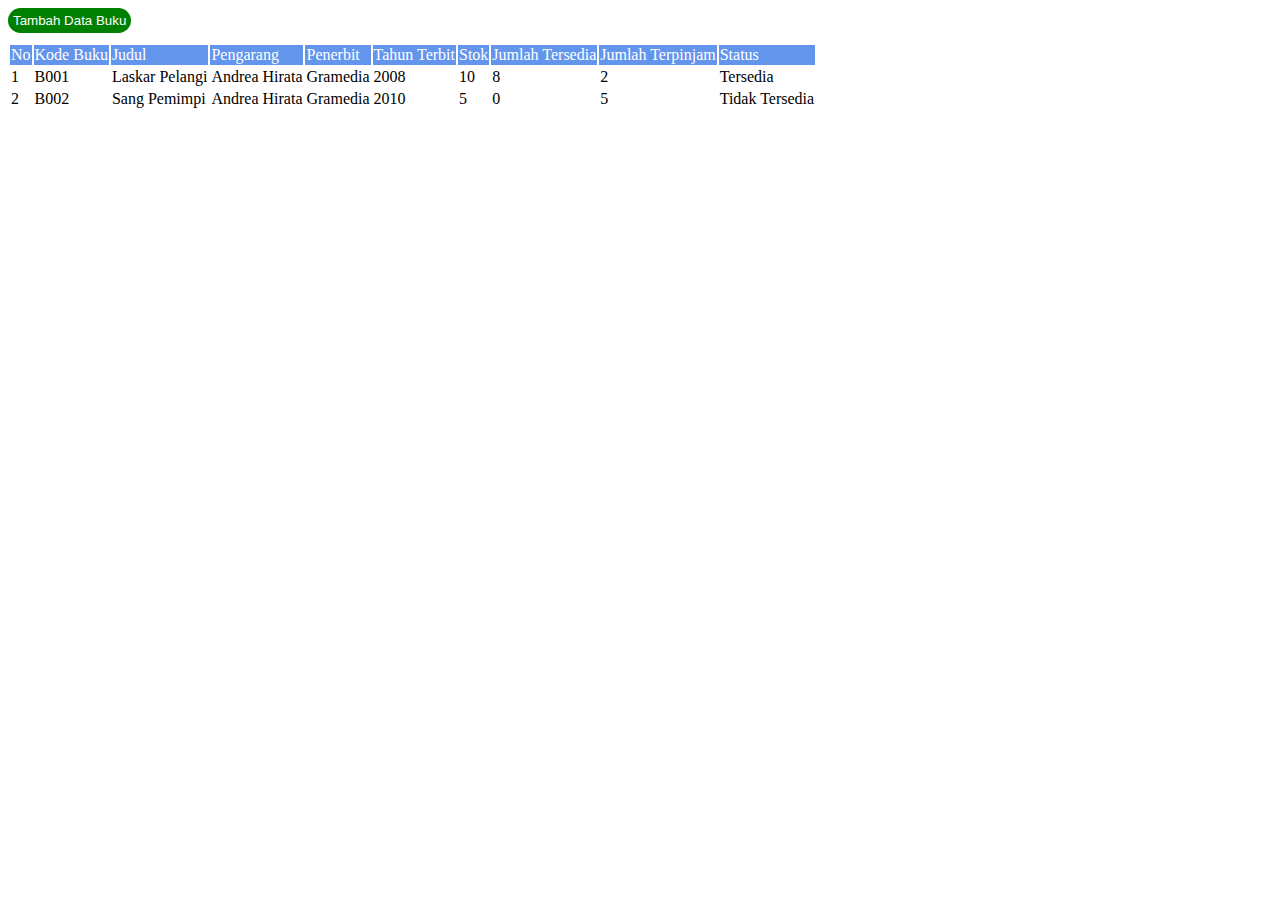
<file: buku.html>
<!DOCTYPE html>
<html lang="en">
<head>
    <meta charset="UTF-8">
    <meta name="viewport" content="width=device-width, initial-scale=1.0">
    <title>Tugas</title>
    <style>
        thead{
            background-color: cornflowerblue;
            color: white;
        }         
        a button{
            background-color: green;
            color: white;
            margin-bottom: 10px;
            padding: 5px;
            border-radius: 2dvh;
            border: none;
        }
        
        button:hover{
            background-color: rgb(69, 184, 69);
        }
    </style>
</head>
<body>
    <a href="form_buku.html"><button>Tambah Data Buku</button></a>
    <table border="0">
        <thead>
            <tr>
                <td>No</td>
                <td>Kode Buku</td>
                <td>Judul</td>
                <td>Pengarang</td>
                <td>Penerbit</td>
                <td>Tahun Terbit</td>
                <td>Stok</td>
                <td>Jumlah Tersedia</td>
                <td>Jumlah Terpinjam</td>
                <td>Status</td>
            </tr>
        </thead>
        <tbody>
            <tr>
                <td>1</td>
                <td>B001</td>
                <td>Laskar Pelangi</td>
                <td>Andrea Hirata</td>
                <td>Gramedia</td>
                <td>2008</td>
                <td>10</td>
                <td>8</td>
                <td>2</td>
                <td>Tersedia</td>
            </tr>
            <tr>
                <td>2</td>
                <td>B002</td>
                <td>Sang Pemimpi</td>
                <td>Andrea Hirata</td>
                <td>Gramedia</td>
                <td>2010</td>
                <td>5</td>
                <td>0</td>
                <td>5</td>
                <td>Tidak Tersedia</td>
            </tr>
        </tbody>
    </table>
</body>
</html>
</file>
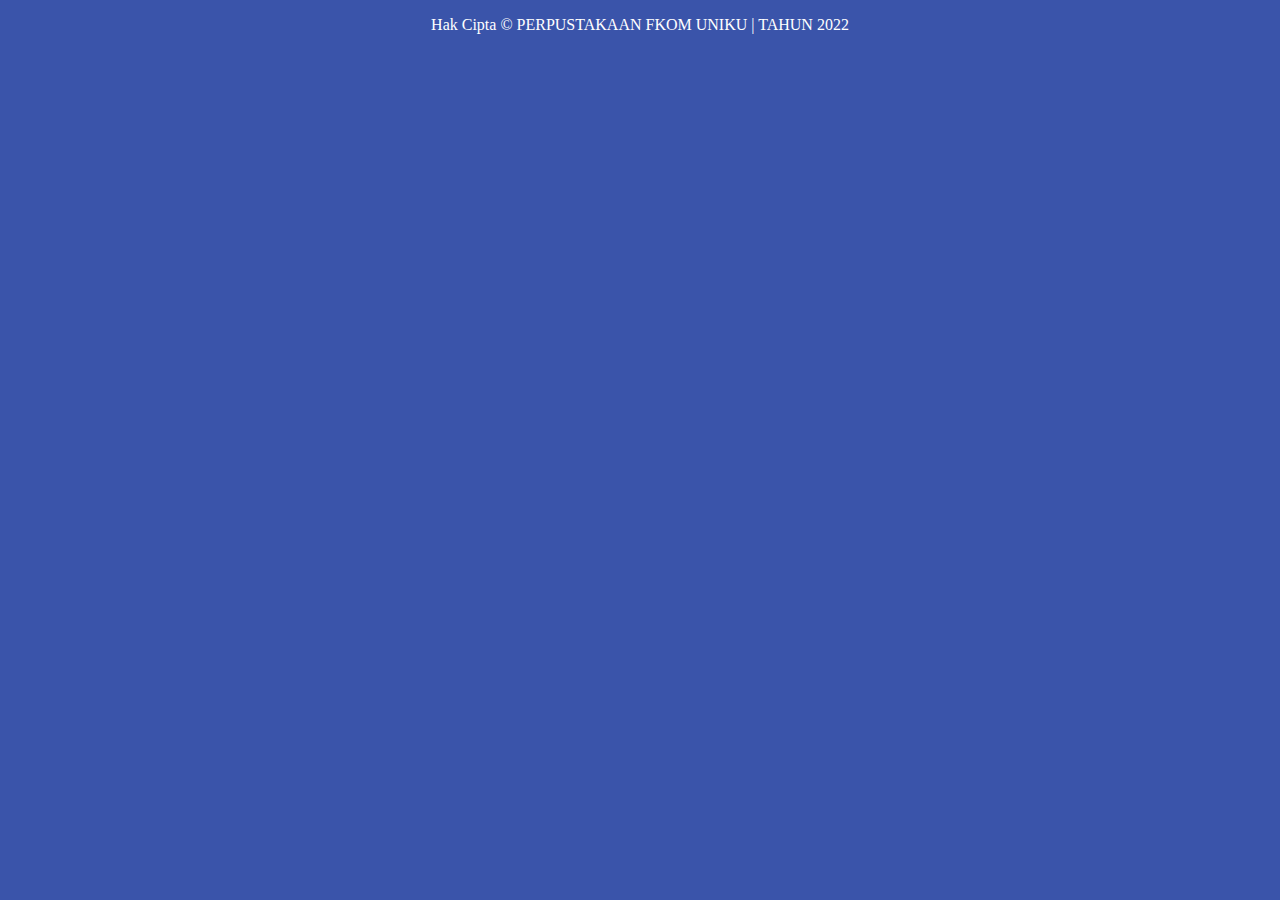
<file: footer.html>
<!DOCTYPE html>
<html lang="en">
<head>
    <meta charset="UTF-8">
    <meta name="viewport" content="width=device-width, initial-scale=1.0">
    <title>Document</title>
    <style>
        body{
            background-color: rgb(58, 84, 170);
            color: white;
            font-family: 'Times New Roman', Times, serif;
            overflow: hidden;
        }
    </style>
</head>
<body>
    <footer align="center">
        <p>Hak Cipta &copy; PERPUSTAKAAN FKOM UNIKU | TAHUN 2022</p>
    </footer>
</body>
</html>
</file>
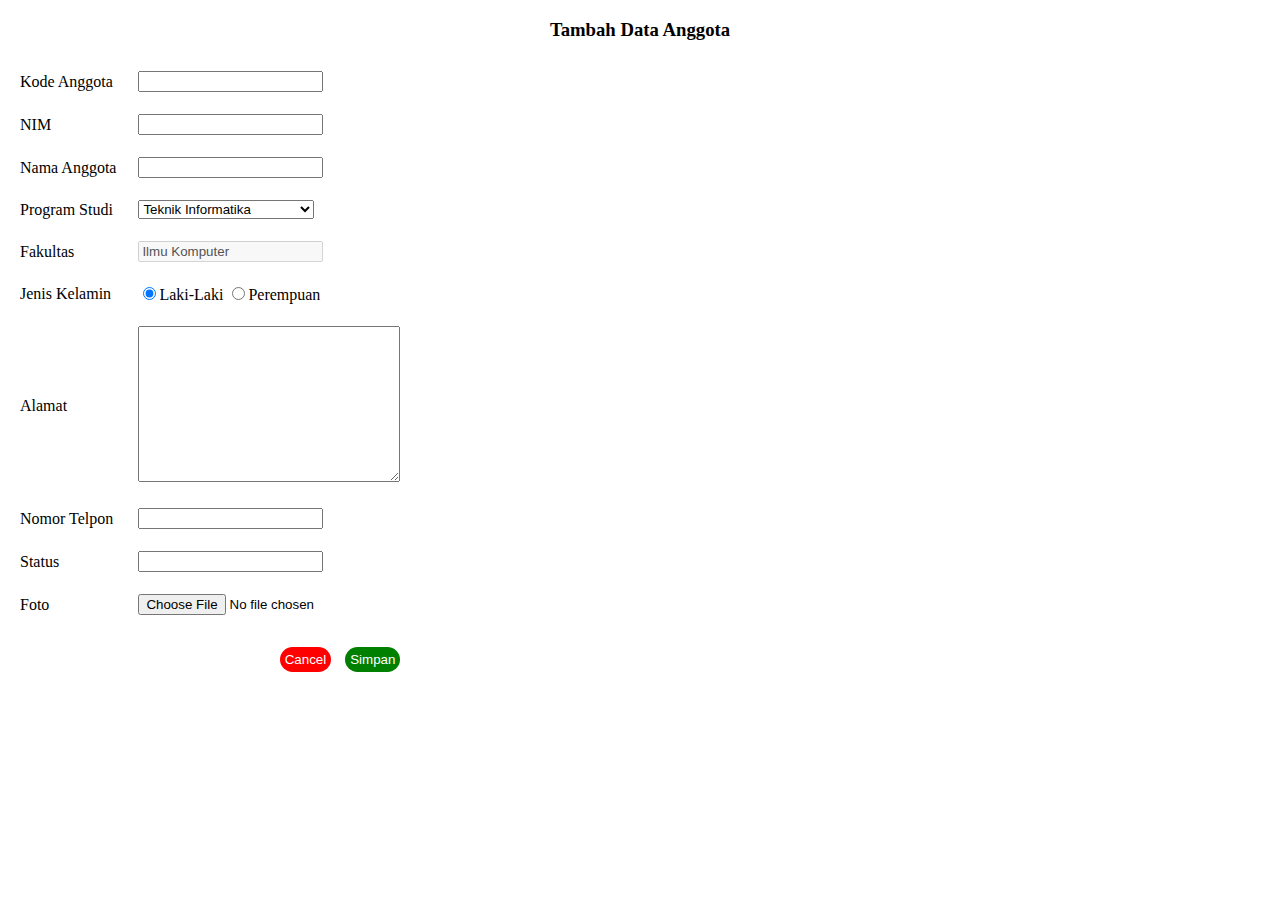
<file: form_anggota.html>
<!DOCTYPE html>
<html lang="en">

<head>
    <meta charset="UTF-8">
    <meta name="viewport" content="width=device-width, initial-scale=1.0">
    <title>Tugas</title>
    <style>
        body {
            font-family: 'Times New Roman', Times, serif;
        }

        td {
            padding: 10px;
        }

        button {
            margin-top: 10px;
            margin-left: 10px;
        }

        button[type="submit"] {
            background-color: green;
            color: white;
            border: none;
            border-radius: 2dvh;
            padding: 5px;
        }

        button[type="submit"]:hover {
            background-color: rgb(69, 184, 69);
            color: white;
            border: none;
            border-radius: 2dvh;
            padding: 5px;
        }

        button[type="reset"] {
            background-color: red;
            color: white;
            border: none;
            border-radius: 2dvh;
            padding: 5px;
        }

        button[type="reset"]:hover {
            background-color: rgb(226, 50, 50);
            color: white;
            border: none;
            border-radius: 2dvh;
            padding: 5px;
        }
    </style>
</head>

<body>
    <h3 align="center">Tambah Data Anggota</h3>
    <form name="input_anggota">
        <table border="0">
            <tr>
                <td>
                    <label for="kd_anggota">Kode Anggota</label>
                </td>
                <td>
                    <input type="text" name="kd_anggota" required>
                </td>
            </tr>
            <tr>
                <td>
                    <label for="nim">NIM</label>
                </td>
                <td>
                    <input type="number" name="nim" required>
                </td>
            </tr>
            <tr>
                <td>
                    <label for="nama">Nama Anggota</label>
                </td>
                <td>
                    <input type="text" name="nama" required>
                </td>
            </tr>
            <tr>
                <td>
                    <label for="prodi">Program Studi</label>
                </td>
                <td>
                    <select name="prodi">
                        <option value="TI">Teknik Informatika</option>
                        <option value="SI">Sistem Informasi</option>
                        <option value="DKV">Desain Komunikasi Visual</option>
                        <option value="MI">Manajemen Informatika</option>
                        <option value="TS">Teknik Sipil</option>
                    </select>
                </td>
            </tr>
            <tr>
                <td>
                    <label for="fakultas">Fakultas</label>
                </td>
                <td>
                    <input type="text" name="fakultas" value="Ilmu Komputer" disabled>
                </td>
            </tr>
            <tr>
                <td>
                    <label for="jk">Jenis Kelamin</label>
                </td>
                <td>
                    <input type="radio" name="jk" value="l" checked>Laki-Laki
                    <input type="radio" name="jk" value="p">Perempuan
                </td>
            </tr>
            <tr>
                <td>
                    <label for="alamat">Alamat</label>
                </td>
                <td>
                    <textarea name="alamat" cols="30" rows="10"></textarea>
                </td>
            </tr>
            <tr>
                <td>
                    <label for="no">Nomor Telpon</label>
                </td>
                <td>
                    <input type="number" name="no">
                </td>
            </tr>
            <tr>
                <td>
                    <label for="status">Status</label>
                </td>
                <td>
                    <input type="tel" name="status">
                </td>
            </tr>
            <tr>
                <td>
                    <label for="foto">Foto</label>
                </td>
                <td>
                    <input type="file" name="foto">
                </td>
            </tr>
            <tr>
                <td colspan="2" align="right">
                    <button type="reset">Cancel</button>
                    <button type="submit">Simpan</button>
                </td>
            </tr>
        </table>
    </form>
</body>

</html>
</file>
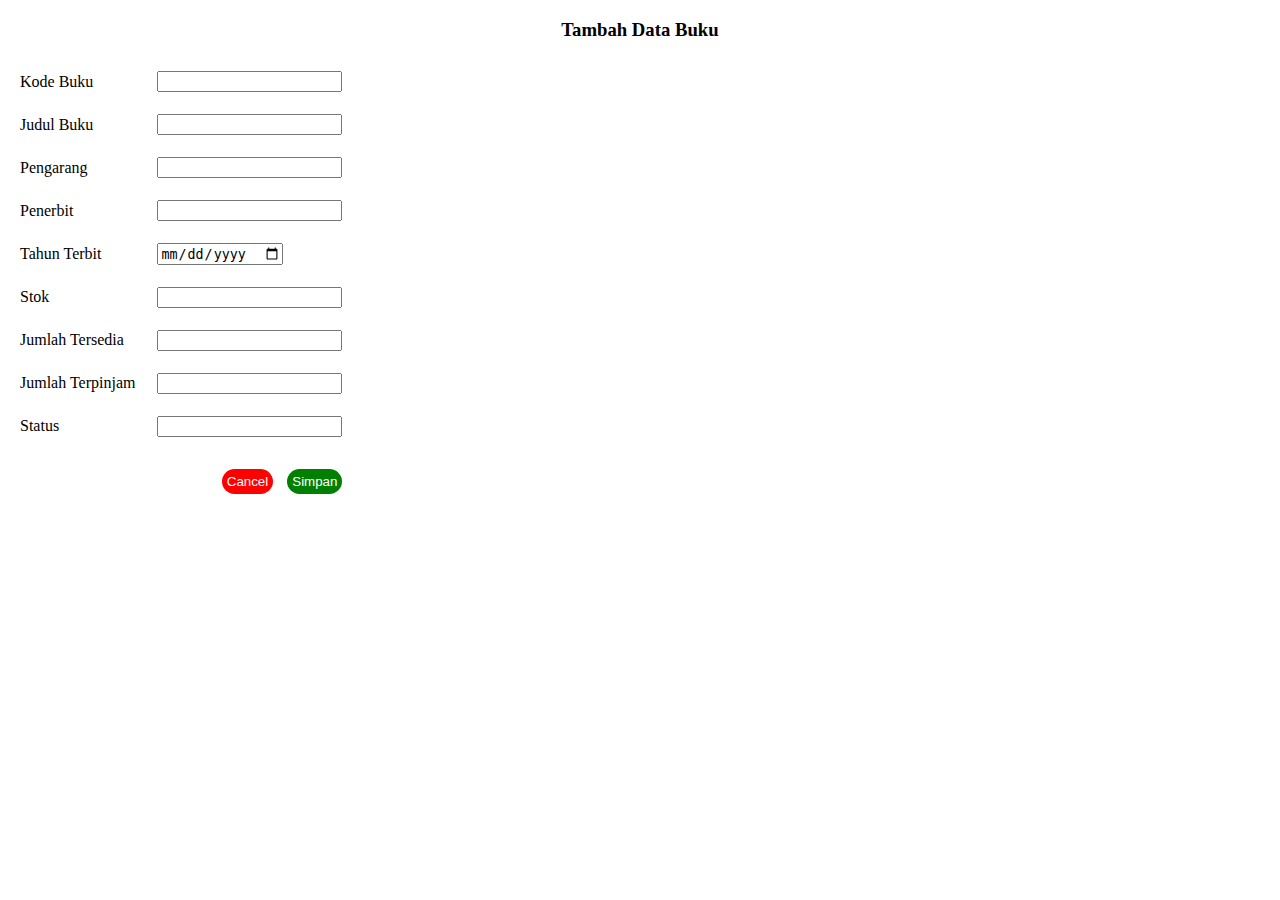
<file: form_buku.html>
<!DOCTYPE html>
<html lang="en">

<head>
    <meta charset="UTF-8">
    <meta name="viewport" content="width=device-width, initial-scale=1.0">
    <title>Tugas</title>
    <style>
        body{
            font-family: 'Times New Roman', Times, serif;
        }
        
        td{
            padding: 10px;
        }

        button{
            margin-top: 10px; 
            margin-left: 10px;  
        }

        button[type="submit"]{
            background-color: green;
            color: white;
            border: none;
            border-radius: 2dvh;
            padding: 5px;
        }

        button[type="submit"]:hover{
            background-color: rgb(69, 184, 69);
            color: white;
            border: none;
            border-radius: 2dvh;
            padding: 5px;
        }

        button[type="reset"]{
            background-color: red;
            color: white;
            border: none;
            border-radius: 2dvh;
            padding: 5px;
        }

        button[type="reset"]:hover{
            background-color: rgb(226, 50, 50);
            color: white;
            border: none;
            border-radius: 2dvh;
            padding: 5px;
        }
    </style>
</head>

<body>
    <h3 align="center">Tambah Data Buku</h3>
    <form name="input_buku">
        <table border="0">
            <tr>
                <td>
                    <label for="kd_buku">Kode Buku</label>
                </td>
                <td>
                    <input type="text" name="kd_buku" required>
                </td>
            </tr>
            <tr>
                <td>
                    <label for="judul">Judul Buku</label>
                </td>
                <td>
                    <input type="text" name="judul" required>
                </td>
            </tr>
            <tr>
                <td>
                    <label for="pengarang">Pengarang</label>
                </td>
                <td>
                    <input type="text" name="pengarang">
                </td>
            </tr>
            <tr>
                <td>
                    <label for="penerbit">Penerbit</label>
                </td>
                <td>
                    <input type="text" name="penerbit">
                </td>
            </tr>
            <tr>
                <td>
                    <label for="tahun">Tahun Terbit</label>
                </td>
                <td>
                    <input type="date" name="tahun">
                </td>
            </tr>
            <tr>
                <td>
                    <label for="stok">Stok</label>
                </td>
                <td>
                    <input type="number" name="stok">
                </td>
            </tr>
            <tr>
                <td>
                    <label for="tersedia">Jumlah Tersedia</label>
                </td>
                <td>
                    <input type="number" name="tersedia">
                </td>
            </tr>
            <tr>
                <td>
                    <label for="terpinjam">Jumlah Terpinjam</label>
                </td>
                <td>
                    <input type="number" name="terpinjam">
                </td>
            </tr>
            <tr>
                <td>
                    <label for="status">Status</label>
                </td>
                <td>
                    <input type="text" name="status">
                </td>
            </tr>
            <tr>
                <td colspan="2" align="right">
                    <button type="reset">Cancel</button>
                    <button type="submit">Simpan</button>
                </td>
            </tr>
        </table>
        
    </form>
</body>

</html>
</file>
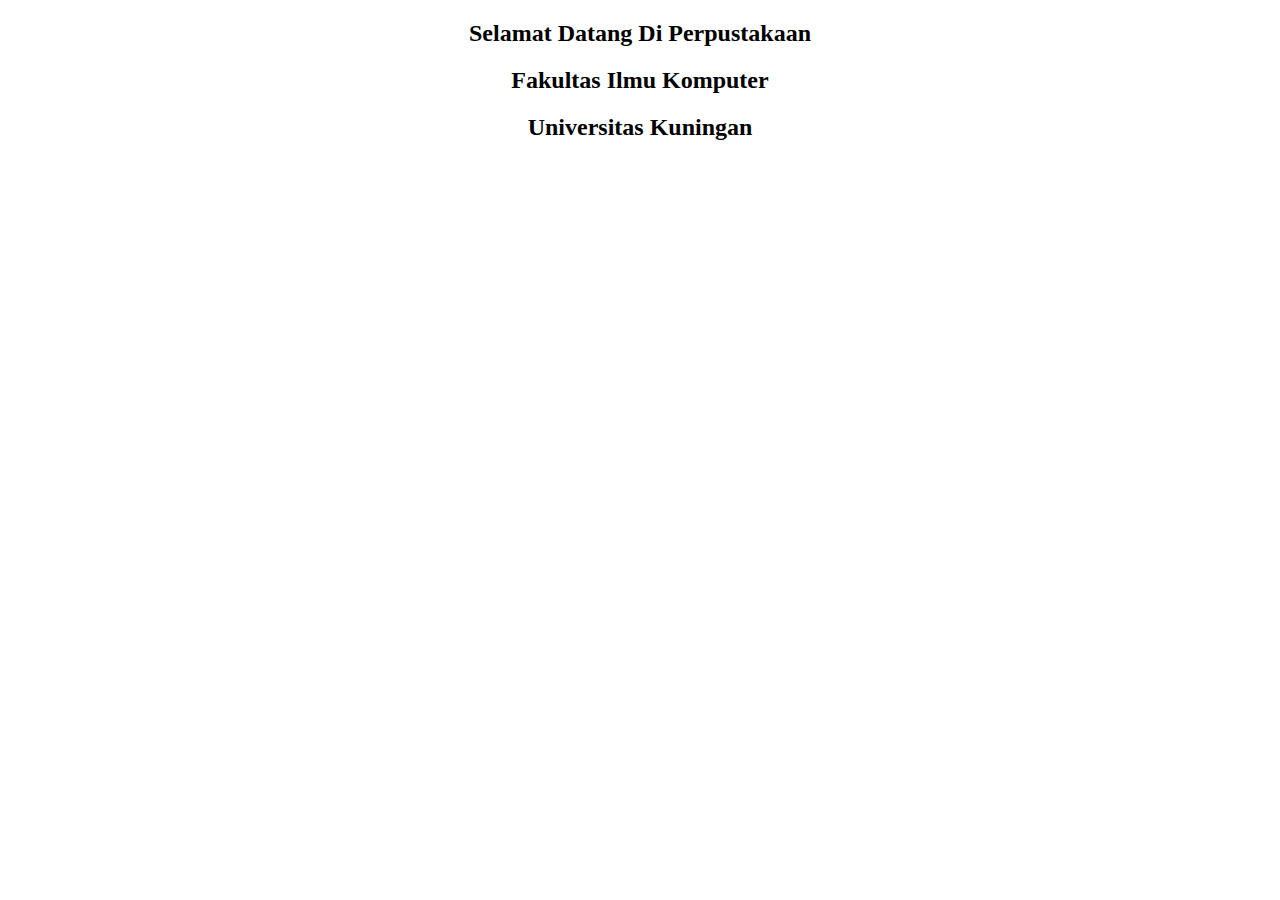
<file: konten.html>
<!DOCTYPE html>
<html lang="en">

<head>
    <meta charset="UTF-8">
    <meta name="viewport" content="width=device-width, initial-scale=1.0">
    <title>Tugas</title>
    <link rel="stylesheet" href="css/konten.css">
</head>

<body>
    <center>
        <h2>Selamat Datang Di Perpustakaan</h2>
        <h2>Fakultas Ilmu Komputer</h2>
        <h2>Universitas Kuningan</h2>
    </center>
    
</body>

</html>
</file>
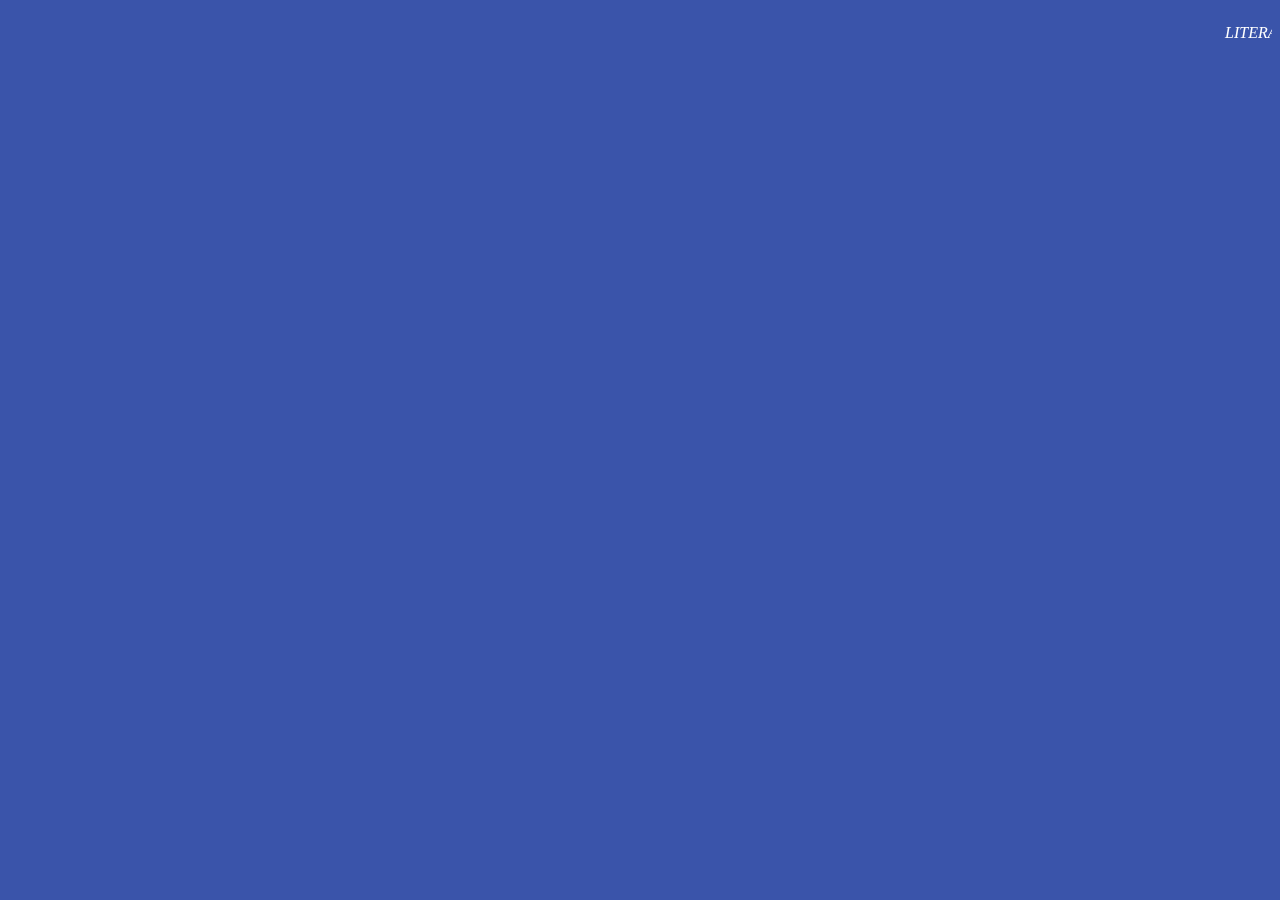
<file: visi.html>
<!DOCTYPE html>
<html lang="en">
<head>
    <meta charset="UTF-8">
    <meta name="viewport" content="width=device-width, initial-scale=1.0">
    <title>Tugas</title>
    <link rel="stylesheet" href="css/visi.css">
</head>
<body>
    <marquee behavior="slide" loop="5">
        <p><i>LITERASI ADALAH FONDASI DARI PEMBELAJARAN, KUNCI DARI ILMU</i></p>
    </marquee>
</body>
</html>
</file>
<file: css/konten.css>
body{
    font-family: 'Times New Roman', Times, serif;
}
</file>
<file: css/visi.css>
body{
    font-family: 'Times New Roman', Times, serif;
    background-color: rgb(58, 84, 170);
    color: white;
    overflow: hidden;
}
</file>
